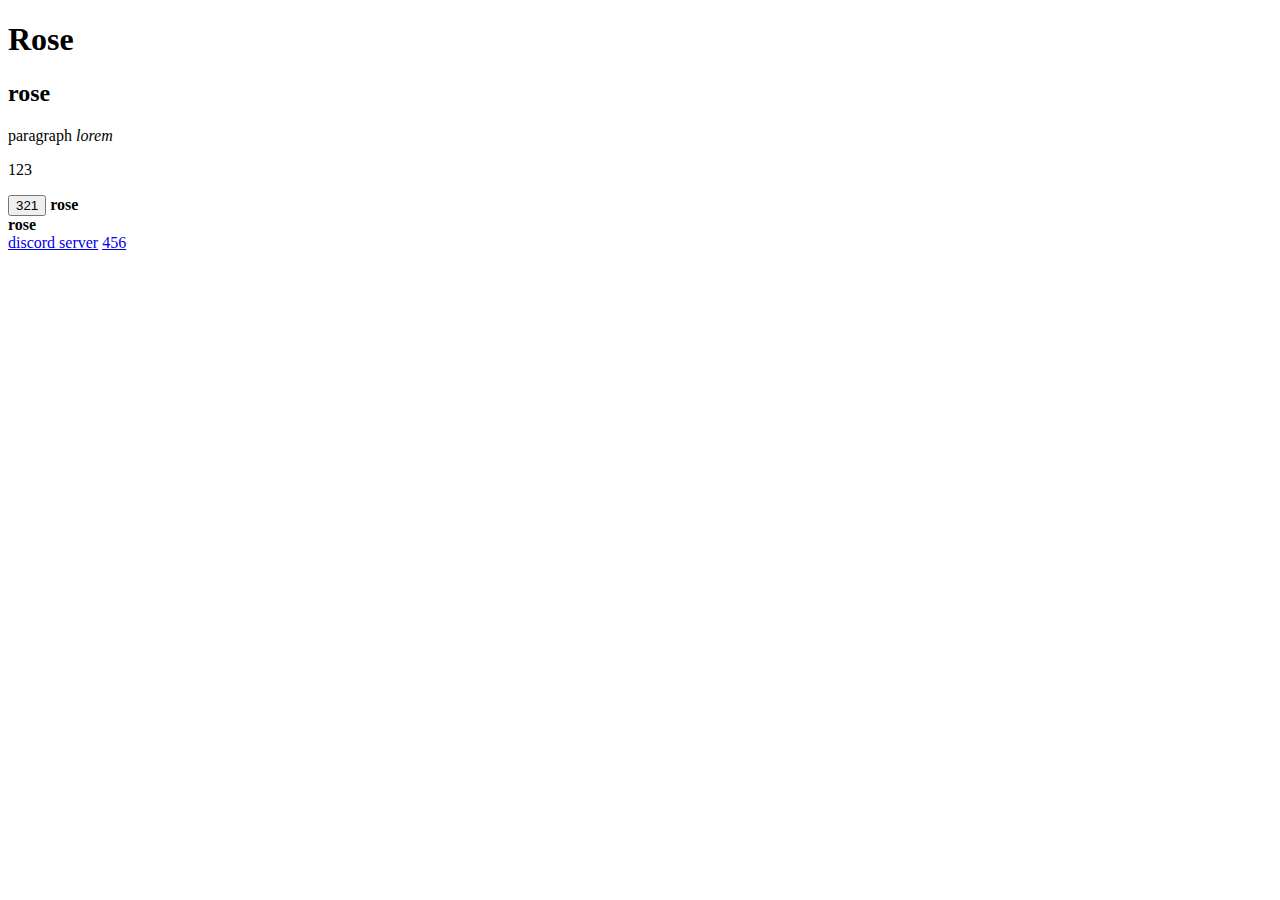
<file: index.html>
<!DOCTYPE html>
<html lang="en">
<head>
    <meta charset="UTF-8">
    <meta name="viewport" content="width=device-width, initial-scale=1.0">
    <title>Document</title>
</head>
<body>
    <h1>Rose</h1>
    <h2>rose</h2>
    <p>paragraph <i>lorem</i>
    </p>  
    <p>123</p>  
    <button>321</button>    
    <b>rose</b>
    <div>
        <b>rose</b>
    </div>
    <a href="https://discord.gg/frontend" target="_blank">discord server</a>
    <a href="/dashboard.html" target="_blank">456</a>
    </body>
</html>
</file>
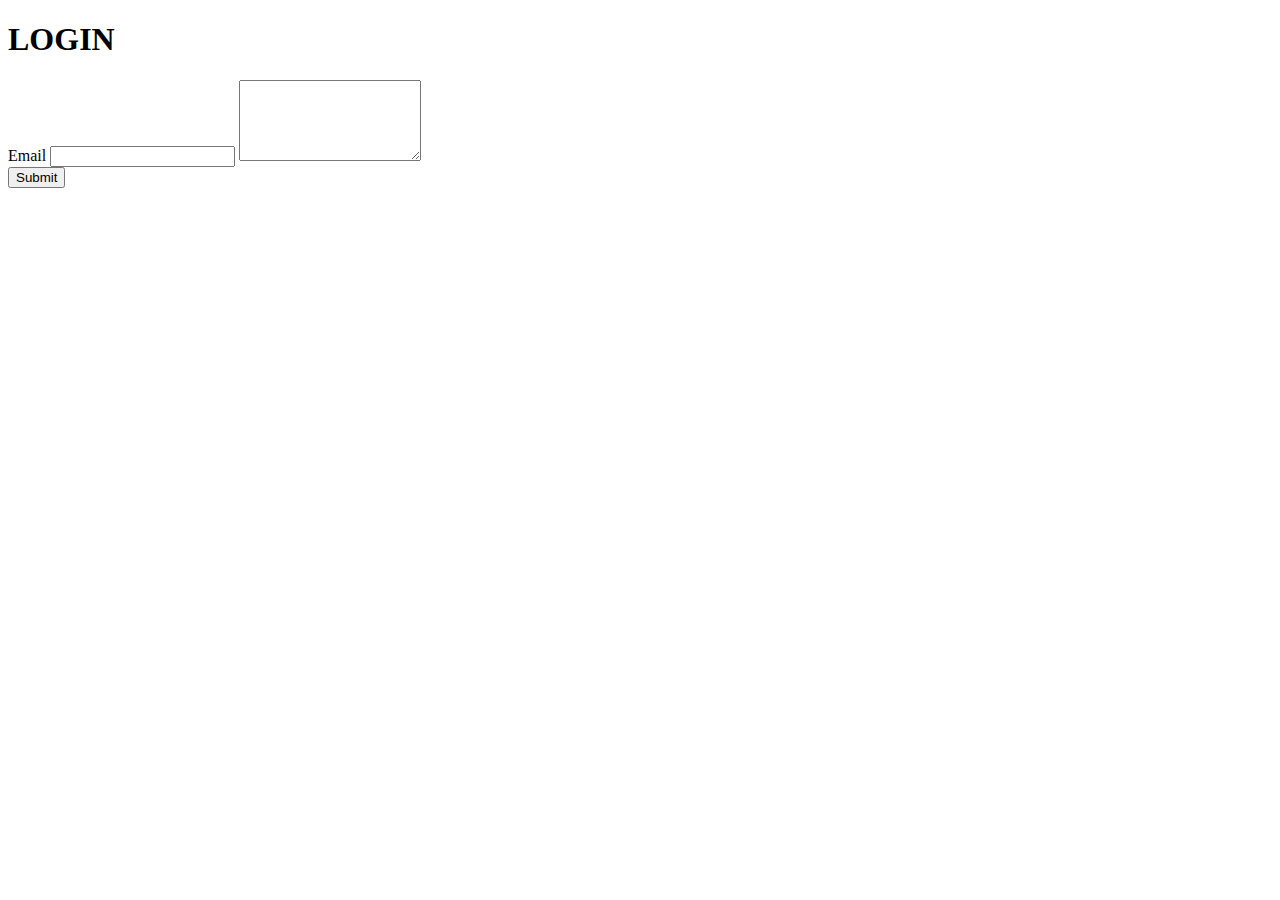
<file: HTML Practise Assets/test/login.html>
<!DOCTYPE html>
<html lang="en">
<head>
    <meta charset="UTF-8">
    <meta name="viewport" content="width=device-width, initial-scale=1.0">
    <title>Document</title>
</head>
<body>
    <h1>LOGIN</h1>
    <form>
        <label for="">Email</label>
        <input type="password">
        <textarea rows="5"></textarea>
        <div>
            <button>Submit</button>
</div>
    </form></form>
</body>
</html>
</file>
